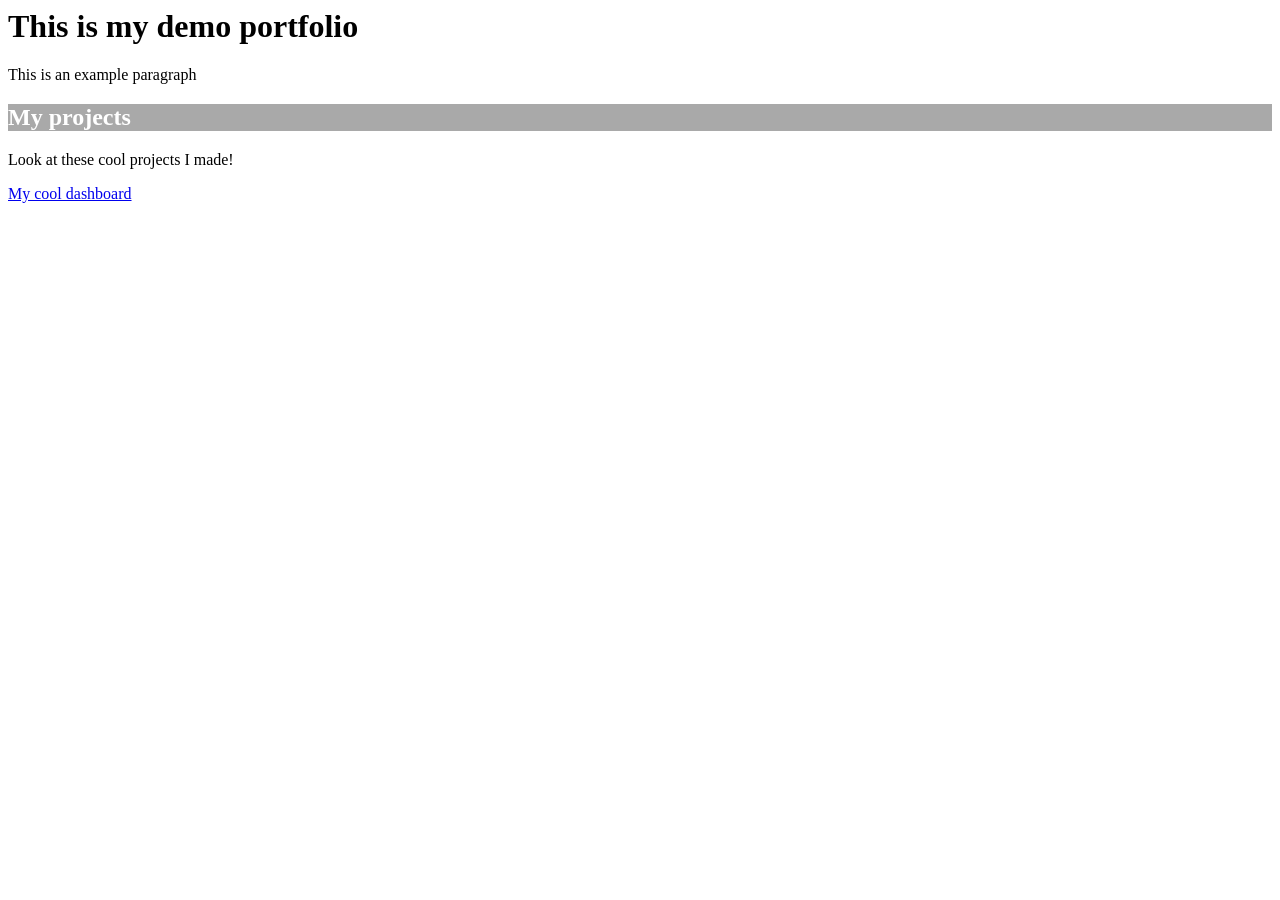
<file: index.html>
<! DOCTYPE html>
<html lang="en">
<head>
    <link rel="stylesheet" href="index.css">
</head>

<body>

<h1>This is my demo portfolio</h1>
  <p>This is an example paragraph</p>

  <h2>My projects </h2>
  <p>Look at these cool projects I made!</p>

  <p>
  <a href="https://aly23-netizen.github.io/test_webpage_info_201/a7_kickstarter.html"> My cool dashboard </a>
</p>


  
</body>
</html>
</file>
<file: index.css>
h2{
  color: white;
  background-color: darkgrey;
}
</file>
